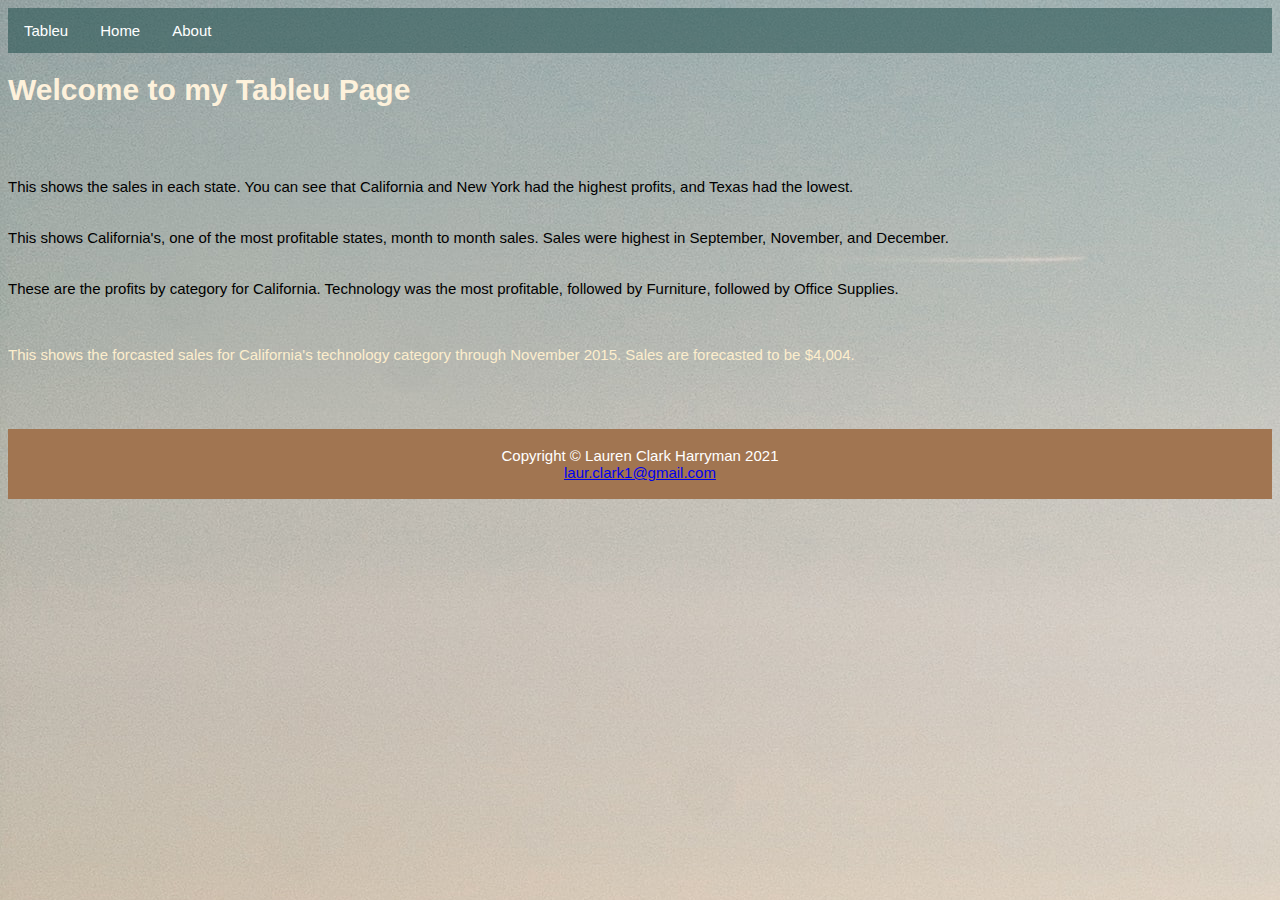
<file: html/Tableu.html>
<!DOCTYPE html>
<html>
    <head>
        <title>Tableu</title>
        <link href="../styles/tableu.css" rel="stylesheet" type="text/css"/>
        <style>
            ul {
              list-style-type: none;
              margin: 0;
              padding: 0;
              overflow: hidden;
              background-color: rgba(21, 71, 69, 0.513);
            }
            
            li {
              float: left;
            }
            
            li a {
              display: block;
              color: white;
              text-align: center;
              padding: 14px 16px;
              text-decoration: none;
            }
            
            li a:hover {
              background-color: #111;
            }
            </style>
            </head>
            <body>
            
            <ul>
              <li><a class="active" href="#">Tableu</a></li>
              <li><a href="../index.html">Home</a></li>
              <li><a href="../html/about.html">About</a></li>
            </ul>
    </head>
    
   <body>
       <header>
        <h1 class=".header" style="color:rgb(253, 241, 219)">Welcome to my Tableu Page</h1>
       </header>


    
       <br/>
       <br/>
       <br/>

       <div class='tableauPlaceholder' id='viz1638986689219' style='position: relative'><noscript><a href='#'><img alt='Sheet 1 ' src='https:&#47;&#47;public.tableau.com&#47;static&#47;images&#47;St&#47;StateProfits_16389860019190&#47;Sheet1&#47;1_rss.png' style='border: none' /></a></noscript><object class='tableauViz'  style='display:none;'><param name='host_url' value='https%3A%2F%2Fpublic.tableau.com%2F' /> <param name='embed_code_version' value='3' /> <param name='site_root' value='' /><param name='name' value='StateProfits_16389860019190&#47;Sheet1' /><param name='tabs' value='no' /><param name='toolbar' value='yes' /><param name='static_image' value='https:&#47;&#47;public.tableau.com&#47;static&#47;images&#47;St&#47;StateProfits_16389860019190&#47;Sheet1&#47;1.png' /> <param name='animate_transition' value='yes' /><param name='display_static_image' value='yes' /><param name='display_spinner' value='yes' /><param name='display_overlay' value='yes' /><param name='display_count' value='yes' /><param name='language' value='en-US' /></object></div>                <script type='text/javascript'>                    var divElement = document.getElementById('viz1638986689219');                    var vizElement = divElement.getElementsByTagName('object')[0];                    vizElement.style.width='100%';vizElement.style.height=(divElement.offsetWidth*0.75)+'px';                    var scriptElement = document.createElement('script');                    scriptElement.src = 'https://public.tableau.com/javascripts/api/viz_v1.js';                    vizElement.parentNode.insertBefore(scriptElement, vizElement);                </script>

            <caption class=".tbody">This shows the sales in each state. You can see that California and New York had the highest profits, and Texas had the lowest.</caption>
        <br/>
        <br/>
        <br/>
        <div class='tableauPlaceholder' id='viz1638988075804' style='position: relative'><noscript><a href='#'><img alt='Sheet 2 ' src='https:&#47;&#47;public.tableau.com&#47;static&#47;images&#47;Mo&#47;MonthtoMonth_16389859758240&#47;Sheet2&#47;1_rss.png' style='border: none' /></a></noscript><object class='tableauViz'  style='display:none;'><param name='host_url' value='https%3A%2F%2Fpublic.tableau.com%2F' /> <param name='embed_code_version' value='3' /> <param name='site_root' value='' /><param name='name' value='MonthtoMonth_16389859758240&#47;Sheet2' /><param name='tabs' value='no' /><param name='toolbar' value='yes' /><param name='static_image' value='https:&#47;&#47;public.tableau.com&#47;static&#47;images&#47;Mo&#47;MonthtoMonth_16389859758240&#47;Sheet2&#47;1.png' /> <param name='animate_transition' value='yes' /><param name='display_static_image' value='yes' /><param name='display_spinner' value='yes' /><param name='display_overlay' value='yes' /><param name='display_count' value='yes' /><param name='language' value='en-US' /><param name='filter' value='publish=yes' /></object></div>                <script type='text/javascript'>                    var divElement = document.getElementById('viz1638988075804');                    var vizElement = divElement.getElementsByTagName('object')[0];                    vizElement.style.width='100%';vizElement.style.height=(divElement.offsetWidth*0.75)+'px';                    var scriptElement = document.createElement('script');                    scriptElement.src = 'https://public.tableau.com/javascripts/api/viz_v1.js';                    vizElement.parentNode.insertBefore(scriptElement, vizElement);                </script>
            <caption class=".tbody">This shows California's, one of the most profitable states, month to month sales. Sales were highest in September, November, and December.</caption>
        <br/>
        <br/>
        <br/>
        <div class='tableauPlaceholder' id='viz1638988608514' style='position: relative'><noscript><a href='#'><img alt='Sheet 4 ' src='https:&#47;&#47;public.tableau.com&#47;static&#47;images&#47;Ca&#47;CaliforniaCategories_16389859448400&#47;Sheet4&#47;1_rss.png' style='border: none' /></a></noscript><object class='tableauViz'  style='display:none;'><param name='host_url' value='https%3A%2F%2Fpublic.tableau.com%2F' /> <param name='embed_code_version' value='3' /> <param name='site_root' value='' /><param name='name' value='CaliforniaCategories_16389859448400&#47;Sheet4' /><param name='tabs' value='no' /><param name='toolbar' value='yes' /><param name='static_image' value='https:&#47;&#47;public.tableau.com&#47;static&#47;images&#47;Ca&#47;CaliforniaCategories_16389859448400&#47;Sheet4&#47;1.png' /> <param name='animate_transition' value='yes' /><param name='display_static_image' value='yes' /><param name='display_spinner' value='yes' /><param name='display_overlay' value='yes' /><param name='display_count' value='yes' /><param name='language' value='en-US' /><param name='filter' value='publish=yes' /></object></div>                <script type='text/javascript'>                    var divElement = document.getElementById('viz1638988608514');                    var vizElement = divElement.getElementsByTagName('object')[0];                    vizElement.style.width='100%';vizElement.style.height=(divElement.offsetWidth*0.75)+'px';                    var scriptElement = document.createElement('script');                    scriptElement.src = 'https://public.tableau.com/javascripts/api/viz_v1.js';                    vizElement.parentNode.insertBefore(scriptElement, vizElement);                </script>
            <caption class=".tbody">These are the profits by category for California. Technology was the most profitable, followed by Furniture, followed by Office Supplies.</caption>
        <br/>
        <br/>
        <br/>
        <div class='tableauPlaceholder' id='viz1638988674742' style='position: relative'><noscript><a href='#'><img alt='Sheet 3 ' src='https:&#47;&#47;public.tableau.com&#47;static&#47;images&#47;Fo&#47;Forecast_16389859180000&#47;Sheet3&#47;1_rss.png' style='border: none' /></a></noscript><object class='tableauViz'  style='display:none;'><param name='host_url' value='https%3A%2F%2Fpublic.tableau.com%2F' /> <param name='embed_code_version' value='3' /> <param name='site_root' value='' /><param name='name' value='Forecast_16389859180000&#47;Sheet3' /><param name='tabs' value='no' /><param name='toolbar' value='yes' /><param name='static_image' value='https:&#47;&#47;public.tableau.com&#47;static&#47;images&#47;Fo&#47;Forecast_16389859180000&#47;Sheet3&#47;1.png' /> <param name='animate_transition' value='yes' /><param name='display_static_image' value='yes' /><param name='display_spinner' value='yes' /><param name='display_overlay' value='yes' /><param name='display_count' value='yes' /><param name='language' value='en-US' /><param name='filter' value='publish=yes' /></object></div>                <script type='text/javascript'>                    var divElement = document.getElementById('viz1638988674742');                    var vizElement = divElement.getElementsByTagName('object')[0];                    vizElement.style.width='100%';vizElement.style.height=(divElement.offsetWidth*0.75)+'px';                    var scriptElement = document.createElement('script');                    scriptElement.src = 'https://public.tableau.com/javascripts/api/viz_v1.js';                    vizElement.parentNode.insertBefore(scriptElement, vizElement);                </script>
            <p class=".tbody" style="color:rgb(253, 238, 205)">This shows the forcasted sales for California's technology category through November 2015. Sales are forecasted to be $4,004.</p>
        <br/>
        <br/>
        <br/>

        <style>
            footer {
              text-align: center;
              padding: 3px;
              background-color: rgb(161, 117, 81);
              color: white;
            }
            </style>
            </head>
            <body>
            
            <footer class="footer">
              <p>Copyright &copy; Lauren Clark Harryman 2021<br/>
              <a href="mailto:laur.clark1@gmail.com">laur.clark1@gmail.com</a></p>
            </footer>
            
   </body>



</html>
</file>
<file: styles/tableu.css>
.tbody {
    font-family:Verdana, Geneva, Tahoma, sans-serif ;
    font-size: 15px;
    color: royalblue;
}

.header {
    font-family:Verdana, Geneva, Tahoma, sans-serif;
    color:rgb(255, 241, 215);
}

body{
    font-family: Verdana, Geneva, Tahoma, sans-serif;
    font-size: 15px;
    color:rgb(0, 0, 0);
    background-image: url("../images/img/ivana-cajina-HDd-NQ_AMNQ-unsplash.jpg")

}

footer{
    color: rgb(255, 238, 210);
    font-family: Verdana, Geneva, Tahoma, sans-serif;
}
</file>
